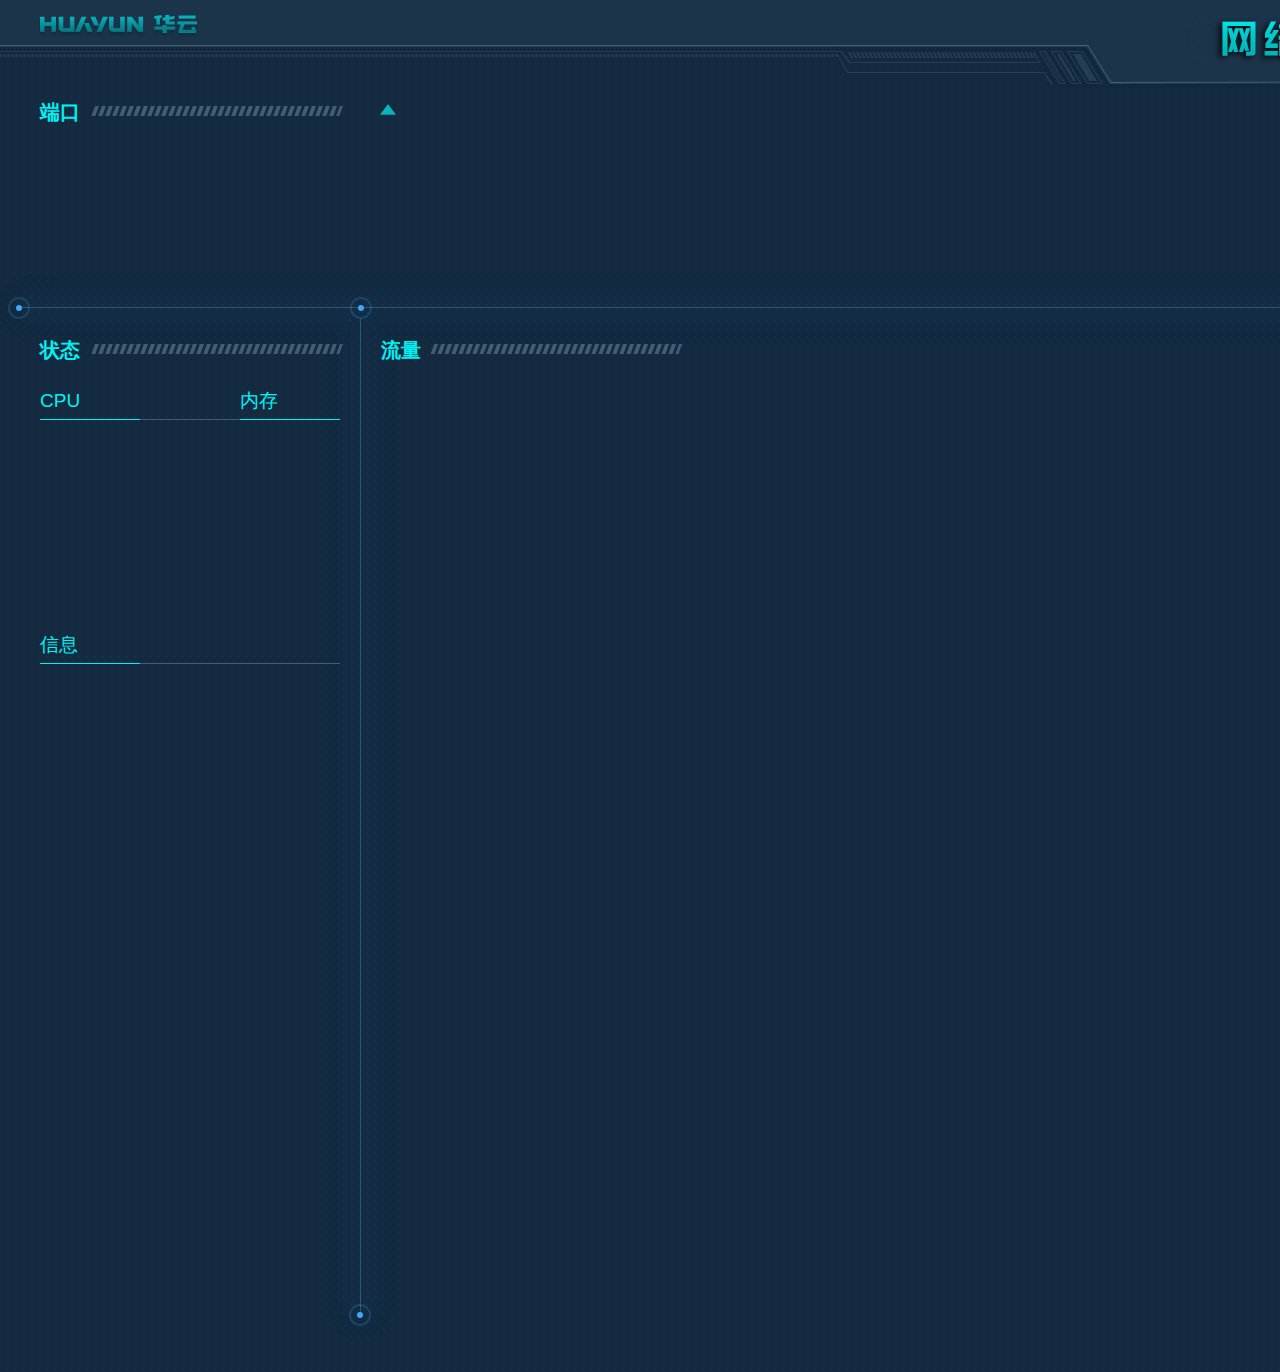
<file: web/index.html>
<!DOCTYPE html>
<html>
<head>
	<meta charset="utf-8"/>
	<meta http-equiv="X-UA-Compatible" content="IE=edge">
	<title>网络资源展示屏</title>
	<meta name="viewport" content="width=device-width, initial-scale=1.0, maximum-scale=1.0, user-scalable=no">
	<link rel="stylesheet" type="text/css" href="./static/css/bootstrap.min.css">
	<link rel="stylesheet" type="text/css" href="./static/css/index.css">
	<script src="./static/js/jquery.min.js" type="text/javascript" ></script>
	<script src="./static/js/echarts.js" type="text/javascript" ></script>
	<script src="./static/js/echarts-liquidfill.js" type="text/javascript"></script>
	<script src="./static/js/dark.js" type="text/javascript"></script>
	<script src="./static/js/filter.js" type="text/javascript"></script>
	<script src="./config.js" type="text/javascript"></script>
</head>
<body>
	<div class="page">
		<div class="header">
			<div class="logo"><img src="./static/images/logo.png" alt="网络资源展示屏"></div>
			<div class="header-title"><h2>网络资源展示屏</h2></div>
			<div class="timekeeper">
				<div class="device-choose">
					<span onclick="showDevices()" class="cd" id="selectDevice"></span>
					<img src="./static/images/pulldown.png" class="pulldown" onclick="showDevices()" id="device-status">
					<ul class="device-lists" id="devicelists" style="display: none;">
					</ul>
				</div>
			</div>
		</div>
		<div class="content">
			<div class="top-header">
				<div class="title-type-1 fl">
	              <h3 class="title">端口</h3>
	              <span class="bias"></span>
	            </div>
	            <div class="portstatus">
	            	<img src="./static/images/pulldown.png" class="pulldown" onclick="showAll_Port()" id="portstatus">
	            </div>
				<div class="port-list fl" id="portlists" style="overflow-Y: hidden;">
					<div class="port-list fl" id="portlist"></div>
				</div>
			</div>
			<div class="line-tab1">
				<div class="star star1"></div>
				<div class="star star2"></div>
				<div class="star star4"></div>
			</div>
			<div class="data-container">
				<div class="left-message-list">
					<div class="title-type-1">
		              <h3 class="title">状态</h3>
		              <span class="bias"></span>
		            </div>
		            <div class="usage-panel">
		              	<div class="usage-panel-header title-type-2">
		                	<span class="title fl">CPU</span>
		                	<span class="title fr">内存</span>
		              	</div>
		              	<div class="usage-panel-body usage-success">
		                	<div class="usage-echart">
		                		<div id="cpu" style="width: 150px; height: 180px;"></div>
		                	</div> 
		                	<div class="usage-echart">
		                		<div id="store" style="width: 150px; height: 180px;"></div>
		                	</div>
		              	</div>
		            </div>
		            <div class="usage-panel">
		              	<div class="usage-panel-header title-type-2">
		                	<h4 class="title">信息</h4>
		                	<span class="total"></span>
		              	</div>
		              	<div id="portinfo">
		              	</div>
		            </div>
				</div>
				<div class="line-tab2" id="line-tab2">
					<div class="star star3"></div>
				</div>
				<div class="right-chart-list">
					<div class="title-type-1">
		              <span class="title">流量</span>
		              <span class="bias" style="height: 30px;"></span>
		            </div>
		            <div class="axis-chart-list" id="axislists">
		            	<div id="axislist"></div>
		            </div>
				</div>
			</div>
		</div>
	</div>
	<script type="text/javascript" src="./static/js/index.js"></script>
</body>
</html>
</file>
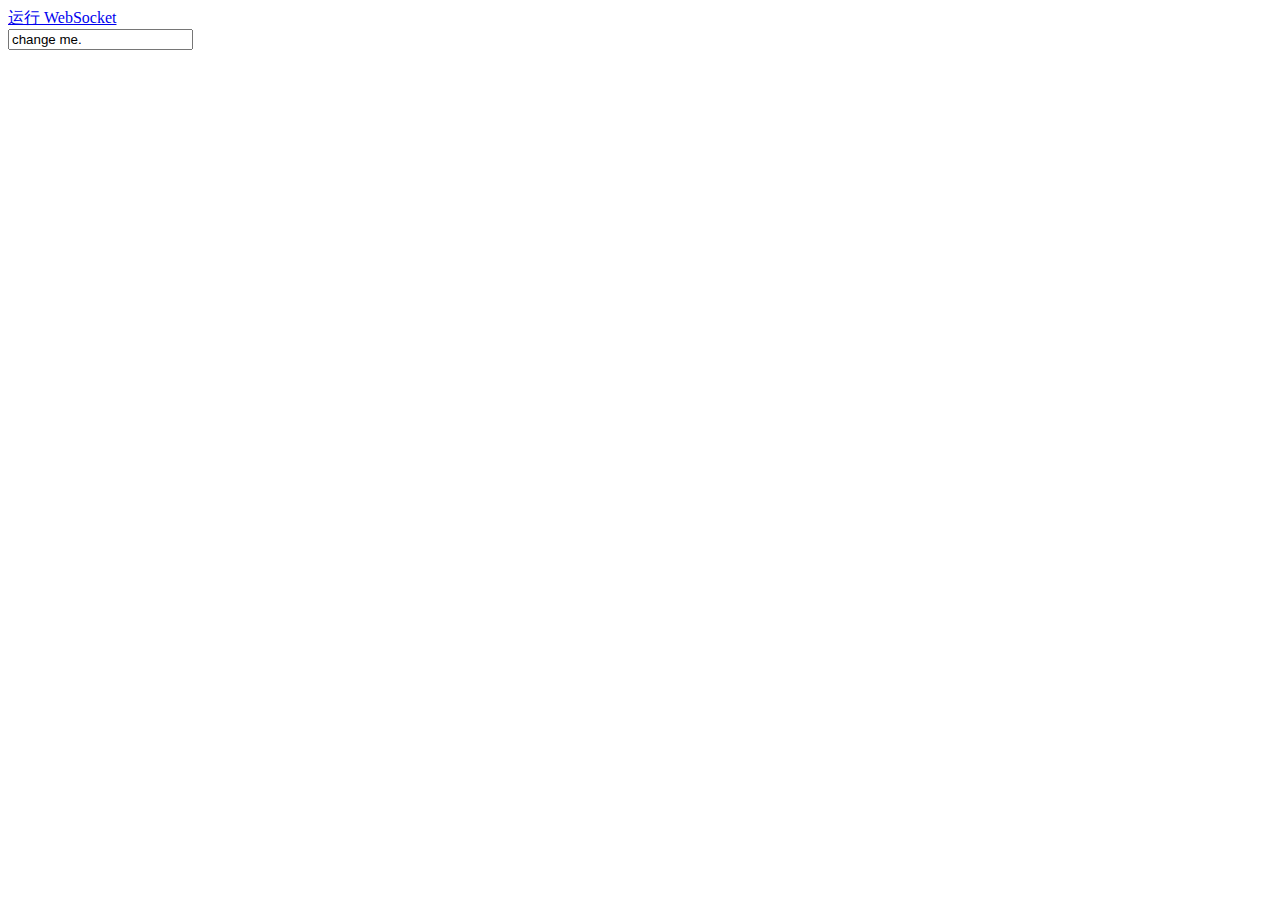
<file: home.html>
<!DOCTYPE HTML>
<html>
   <head>
   <meta charset="utf-8">
   <title>菜鸟教程(runoob.com)</title>
   </head>
   <body>
   
      <div id="sse">
         <a href="javascript:WebSocketTest()">运行 WebSocket</a>
      </div>
      <div>
          <input id="data" value="change me."/>
      </div>
      
   </body>
      <script type="text/javascript">
         function WebSocketTest()
         {
            if ("WebSocket" in window)
            {
               alert("您的浏览器支持 WebSocket!");
               
               // 打开一个 web socket
               var ws = new WebSocket("ws://localhost:8080/echo");
                
               ws.onopen = function()
               {
                  // Web Socket 已连接上，使用 send() 方法发送数据
                  ws.send("liucong.");
                  alert("数据发送中...");
               };
                
               ws.onmessage = function (evt) 
               { 
                  var received_msg = evt.data;
                   alert("接受到数据"+received_msg);
                   document.getElementById("data").value = "123";
               };
                
               ws.onclose = function()
               { 
                  // 关闭 websocket
                  alert("连接已关闭..."); 
               };
            }
            
            else
            {
               // 浏览器不支持 WebSocket
               alert("您的浏览器不支持 WebSocket!");
            }
         }
      </script>
</html>
</file>
<file: web/static/css/index.css>
html, body, .page{ 
	margin:0; 
	width: auto;
    min-height: 1078px;
    min-width: 1918px;
	font-size: 14px;
	line-height: 1.42857;
	font-family: "PingFang MD", "Microsoft YaHei", "Helvetica Neue", Helvetica, Arial, sans-serif;
}
body{
	color: #9abed4;
	background-color: #132a40;
}
.fl{
	float: left;
}
.fr{
	float: right;
}
.page {
	float: left;
  	position: relative;
  	/*overflow: hidden;*/
  	background: url(../images/bg_dot.png) 0 0 repeat;
}
.header {
  	position: relative;
  	z-index: 9;
  	display: -webkit-box;
  	display: -ms-flexbox;
  	display: flex;
	width: 100%;
	min-width: 1918px;
	float: left;
}
.header .logo,
.header .timekeeper {
  -webkit-box-flex: 1;
      -ms-flex-positive: 1;
          flex-grow: 1;
}
.header .logo {
  padding-left: 28px;
  background: url(../images/bg_header.png) right top repeat-x;
}
.header .timekeeper {
  display: -webkit-box;
  display: -ms-flexbox;
  display: flex;
  -webkit-box-pack: end;
      -ms-flex-pack: end;
          justify-content: flex-end;
  -webkit-box-align: center;
      -ms-flex-align: center;
          align-items: center;
  padding-bottom: 40px;
  background: url(../images/bg_header.png) left top repeat-x;
  color: #0ab3be;
  position: relative;
}
.device-lists{
	position: absolute;
    right: 35px;
    list-style-type: none;
    top: 50px;
    /*padding: 10px 20px;*/
    color: #9abed4;
    box-shadow: 0 0 5px #3f96ec;
    background-color: #132a40;
    padding:0px;
}
.device-lists li{
	height: 40px;
    line-height: 40px;
    cursor: pointer;
    /* margin: 10px 0px 0px 10px; */
    min-width: 130px;
    text-align: left;
    padding-left: 20px;
    padding-right: 20px;
    white-space: nowrap;
    box-sizing: border-box;
}
.device-lists li:hover{
    background-color: #315579;
}
.device-choose{
	width: auto;
	float: left;
	width: 100%;
	height: 45px;
	line-height: 45px;
	text-align: right;
	color: #0ab3be;
	font-size: 16px;
	cursor: pointer;
	padding-right: 40px;
}
.device-choose img{
	width: 16px;
}
.number-status{
	color: #00f2f4;
}
.pulldown{
	transform:rotate(180deg);
	-ms-transform:rotate(180deg); 	/* IE 9 */
	-moz-transform:rotate(180deg); 	/* Firefox */
	-webkit-transform:rotate(180deg); /* Safari 和 Chrome */
	-o-transform:rotate(180deg); 
}
.pullup{
	transform:rotate(0deg);
	-ms-transform:rotate(0deg); 	/* IE 9 */
	-moz-transform:rotate(0deg); 	/* Firefox */
	-webkit-transform:rotate(0deg); /* Safari 和 Chrome */
	-o-transform:rotate(0deg); 
}
.header-title {
  width: 1061px;
  height: 90px;
  padding-bottom: 12px;
  background: url(../images/bg_header_title1.png) 0 0 no-repeat;
}
.header-title h2 {
  display: none;
}
.content {
 	/* width: 100%;*/
  	height: auto;
  	float: left;
  	padding-left: 20px;
  	padding-right: 20px;
  	position: relative;
	width: auto;
	min-width: 1918px;
}
.line-tab1{
	width: 100%;
    height: 1px;
    float: left;
    background-color: #315579;
    box-shadow: 0 0 32px #3f96ec;
    position: relative;
}
.line-tab2{
	height: 1000px;
    width: 1px;
    float: left;
    background-color: #315579;
    box-shadow: 0 0 32px #3f96ec;
    position: relative;
    margin-top: 10px;
}
.star{
	position: absolute;
	width: 6px;
	height: 6px;
	background-color: #3fa9f5;
	border-radius: 14px;
}
.star1{
	left: -4px;
	top: -2px;
}
.star2{
	left: 338px;
	top: -2px;
}
.star3{
	left: -3px;
	bottom: 0px;
}
.star4{
	right: -3px;
	top: -2px;
}
.star1::before,
.star2::before,
.star3::before,
.star4::befor{
	content: "";
    position: absolute;
    left: -4px;
    top: -4px;
    width: 14px;
    height: 14px;
    border: 2px solid rgba(63, 169, 245, 0.5);
    border-radius: 10px;
}
.star1::after,
.star2::after,
.star3::after,
.star4::after{
	content: "";
    position: absolute;
    left: -8px;
    top: -8px;
    width: 22px;
    height: 22px;
    border: 2px solid rgba(63, 169, 245, 0.2);
    border-radius: 18px;
}
/********顶部端口列表*********/
.title-type-1 {
  display: -webkit-box;
  display: -ms-flexbox;
  display: flex;
  -webkit-box-align: end;
      -ms-flex-align: end;
          align-items: flex-end;
  height: 24px;
  width: 300px;
  margin-bottom: 10px;
}
.title-type-1 .title {
  font-size: 20px;
  color: #00f2f4;
  line-height: 24px;
  margin-right: 12px;
  font-weight: bold;
}
.title-type-1 .bias {
  -webkit-box-flex: 1;
      -ms-flex-positive: 1;
          flex-grow: 1;
  height: 40px;
  background-image: linear-gradient(90deg, #425d75 57%, transparent 57%, transparent 100%);
  background-size: 7px 10px;
  background-position-y: 12px;
  background-repeat: repeat-x;
  -webkit-transform: skewX(-20deg);
          transform: skewX(-20deg);
}
.top-header{
	/*width: 100%;*/
	/*height: auto;*/
	float: left;
	padding: 20px;
	height: 217px;
    overflow-y: hidden;
	width: auto;
	min-width: 1918px;
}
.port-list{
	width: 100%;
	height: auto;
	/*width: auto;
	min-width: 1918px;*/
}
.port-item{
	display: -webkit-box;
  	display: -ms-flexbox;
 	display: flex;
  	-webkit-box-pack: justify;
    -ms-flex-pack: justify;
    justify-content: space-between;
}
.portstatus{
	width: 50px;
    float: left;
    margin-left: 40px;
    margin-top: -10px;
    cursor: pointer;
}
.portstatus img{
	width: 16px;
}
.row{
	margin:0px;
	white-space: nowrap;
	width: auto;
}
.running-resource-item {
    margin-right: 60px;
    margin-top: 15px;
    margin-bottom: 10px;
    border-top: 1px solid #425d75;
    border-bottom: 1px solid #425d75;
    background-color: rgba(66, 93, 117, 0.2);
    padding-left: 8px;
    height: 56px;
    font-size: 12px;
    white-space: nowrap;
    position: relative;
    width: 170px;
    margin-left: 72px;
    list-style-type: none;
    /*float: left;*/
    display: inline-block;
}
.running-resource-item::after {
  position: absolute;
  right: -14px;
  bottom: -1px;
  content: '';
  width: 14px;
  height: 56px;
  background: url(../images/running-bg-right.png) left bottom no-repeat;
}
.running-resource-item .iconfont {
    position: absolute;
    width: 72px;
    height: 70px;
    left: -72px;
    top: -15px;
    background: url(../images/running-bg-left.png) 0 0 no-repeat;
    text-align: center;
    font-size: 24px;
    color: #007985;
    padding-top: 20px;
    line-height: 1.1;
}
.running-resource-name{
	height: 32px;
	line-height: 32px;
}
.running-resource-acount {
  font-size: 18px;
  font-weight: normal;
  color: #00f2f4;
}
/************端口对应的信息和图表*************/
.data-container{
	/*width: 100%;*/
	height: auto;
	float: left;
	/*margin-top: 20px;*/
    width: auto;
    min-width: 1918px;
}
.left-message-list{
	width:300px;
	height: 100%;
	float: left;
	margin: 20px;
	margin-top: 40px;
	margin-bottom: 0px;
}
.usage-panel {
  margin-top: 10px;
}
.usage-panel-header {
  margin-bottom: 16px;
}
.usage-panel-body {
  display: -webkit-box;
  display: -ms-flexbox;
  display: flex;
  -webkit-box-pack: justify;
      -ms-flex-pack: justify;
          justify-content: space-between;
}
.usage-info {
  position: relative;
  background-color: rgba(66, 93, 117, 0.1);
  font-size: 12px;
}
.usage-info::before,
.usage-info::after {
  content: '';
  position: absolute;
  top: 0;
  width: 11px;
  height: 11px;
  border-style: solid;
  border-width: 1px;
}
.usage-info::before {
  border-color: #425d75 transparent transparent #425d75;
  left: 0;
}
.usage-info::after {
  border-color: #425d75 #425d75 transparent transparent;
  right: 0;
}
.usage-info-list {
  padding: 5px 18px 2px;
  list-style-type: none;
}
.usage-info-list::before,
.usage-info-list::after {
  content: '';
  position: absolute;
  top: 0;
  width: 11px;
  height: 11px;
  border-style: solid;
  border-width: 1px;
  top: auto;
  bottom: 0;
}
.usage-info-list::before {
  border-color: transparent transparent #425d75 #425d75;
  left: 0;
}
.usage-info-list::after {
  border-color: transparent #425d75 #425d75 transparent;
  right: 0;
}
.usage-info-item {
  margin-bottom: 12px;
  padding: 4px 0;
}
.usage-info-item > span {
  display: block;
  font-size: 18px;
  line-height: 26px;
}
.usage-info-item-used {
  color: #8cabbf;
}.title-type-2 {
  display: -webkit-box;
  display: -ms-flexbox;
  display: flex;
  -webkit-box-align: center;
      -ms-flex-align: center;
          align-items: center;
  -webkit-box-pack: justify;
      -ms-flex-pack: justify;
          justify-content: space-between;
  height: 38px;
  border-bottom: 1px solid #425d75;
}
.title-type-2 .title {
  font-size: 19px;
  font-weight: lighter;
  width: 100px;
  line-height: 30px;
  padding: 4px 0 3px;
  color: #00f2f4;
  position: relative;
}
.title-type-2 .title::after {
  content: '';
  position: absolute;
  left: 0;
  bottom: -1px;
  width: 100%;
  height: 1px;
  background-color: #00f2f4;
}
.title-type-2 .total {
  color: #0ab3be;
}
.info-item{
	min-height: 30px;
	height: auto;
}
.info-item-name{
	font-size: 14px!important;
}
.info-item-mess{
	color: #00f2f4;
}
.usage-info-item-used {
  color: #8cabbf;
}
.usage-primary .usage-info-item,
.usage-success .usage-info-item,
.usage-warning .usage-info-item,
.usage-danger .usage-info-item {
  border-bottom: 2px solid #9abed4;
}
.usage-success .usage-info-item-used {
  border-bottom-color: #15bf95;
}
.usage-success .usage-info-item-used > span {
  color: #15bf95;
}
.usage-warning .usage-info-item-used {
  border-bottom-color: #ffbd49;
}
.usage-warning .usage-info-item-used > span {
  color: #ffbd49;
}
.usage-danger .usage-info-item-used {
  border-bottom-color: #d2685c;
}
.usage-danger .usage-info-item-used > span {
  color: #d2685c;
}
.dynamic-info-item {
  font-size: 12px;
  color: #8cabbf;
  float: left;
  margin-right: 15px;
}
.dynamic-info-item:not(:last-child) {
  margin-bottom: 20px;
}
.dynamic-info-item > h5 {
  font-weight: normal;
}
.dynamic-info-acount {
  font-size: 18px;
  color: #00f2f4;
  line-height: 1.2;
}
.dynamic-info-unit {
  font-size: 14px;
  font-weight: bold;
  color: #007985;
}
.right-chart-list{
	width: calc(100% - 362px);
	height: 100%;
	float: left;
	margin-bottom: 0px;
	margin-top: 30px;
	margin-left: 20px;
	overflow: hidden;
}
.axis-chart-list{
	width: 100%;
	float: left;
	height: 1000px;
	white-space: nowrap;
}
.axis-item{
	width: 710px;
    height: 480px;
    float: left;
    margin-bottom: 20px;
    border: 1px solid #315579;
    margin-right: 10px;
    background-color: rgba(66, 93, 117, 0.2);
    /*box-shadow: 0 0 2px #3f96ec;*/
}
.axis-title{
	font-size: 16px;
    /*color: #fff;*/
    width: 100%;
    height: 30px;
    line-height: 30px;
    text-align: left;
    font-weight: bolder;
    padding-left: 20px;
}
.axiscontain{
	width: 720px;
    height: 1000px;
    display: inline;
    box-sizing: border-box;
    white-space: normal;
    word-wrap: break-word;
    word-break: break-all;
    overflow: hidden;
    display: inline-block;
}
</file>
